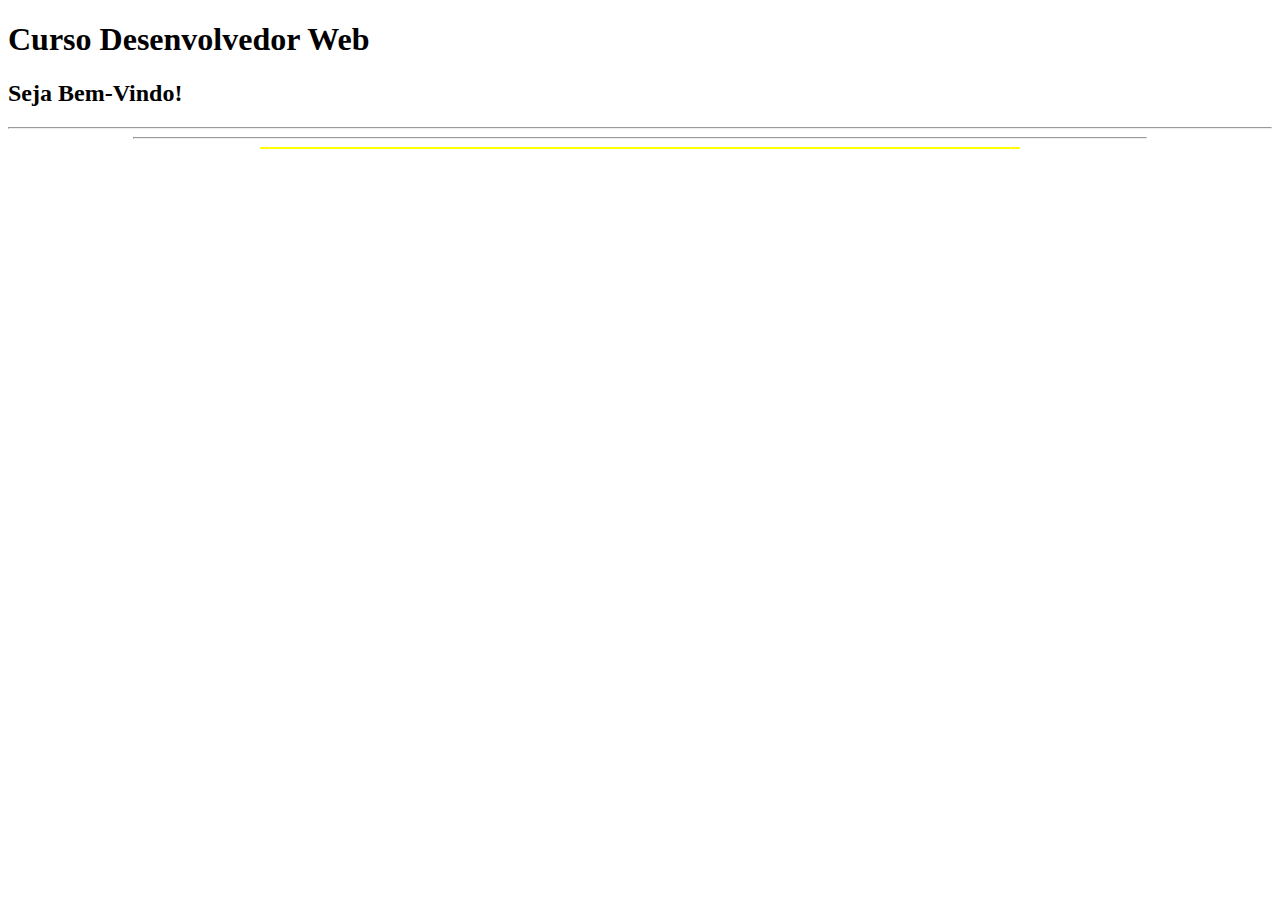
<file: aula1/index.html>
<!DOCTYPE html>
<html lang="en">
<head>
    <meta charset="UTF-8">
    <meta http-equiv="X-UA-Compatible" content="IE=edge">
    <meta name="viewport" content="width=device-width, initial-scale=1.0">
    <title>Kaua da Cunha Rodrigues</title>
</head>
<body>
    <h1>Curso Desenvolvedor Web</h1> <!--Título Principal-->
    <h2>Seja Bem-Vindo!</h2> 
    <hr> <!--linha horizontal-->
    <hr width="80%"> 
    <hr width="60%" color="yellow" size="2">
</body>
</html>
</file>
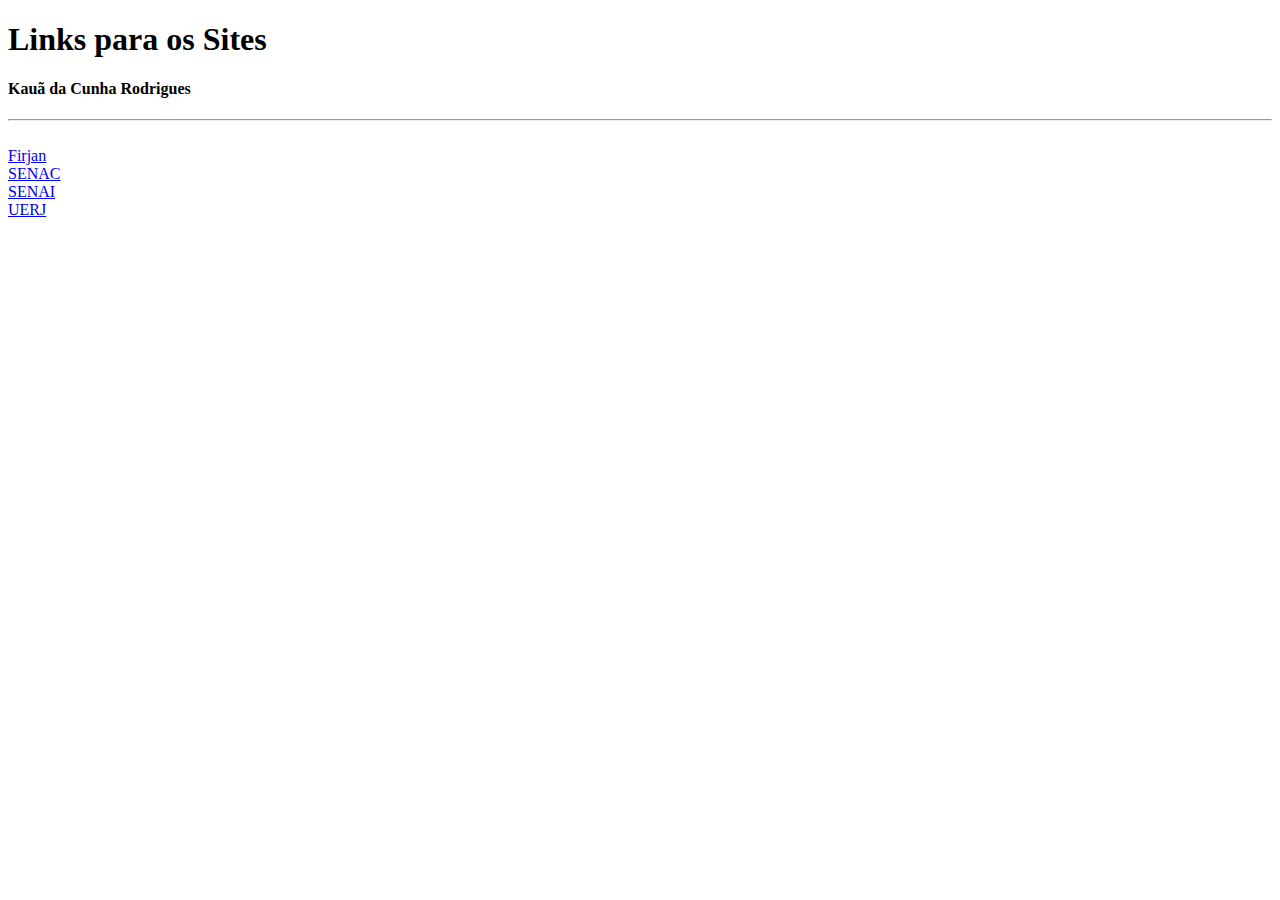
<file: aula2/index.html>
<!DOCTYPE html>
<html lang="en">
<head>
    <meta charset="UTF-8">
    <meta http-equiv="X-UA-Compatible" content="IE=edge">
    <meta name="viewport" content="width=device-width, initial-scale=1.0">
    <title>Aula 2</title>
</head>
<body>
    <h1>Links para os Sites</h1> 
    <h4>Kauã da Cunha Rodrigues</h4>
    <hr>
    <br>
    <!--O "a" faz referência a uma página em forma de link-->
    <a href="https://firjan.com.br/pagina-inicial.htm">
        Firjan
    </a>   <br>
    <a href="https://www.rj.senac.br/cursos-pra-voce/?utm_source=google_search&utm_medium=social&utm_campaign=Senac|3|Cursos|Institucional|Googlesearch|Texto&utm_content=cs3550&gclid=Cj0KCQjwjbyYBhCdARIsAArC6LK6kP7DEW-2KFNsb3Yj0bY1qQMLKZD9IVjejNYTsyejthrTwugt1N0aAqUdEALw_wcB">
        SENAC
    </a> <br>
    <a href="https://firjansenai.com.br/cursorio/portal/index.php">
        SENAI
    </a> <br>
    <a href="https://www.uerj.br">
        UERJ
    </a> <br>
</body>
</html>
</file>
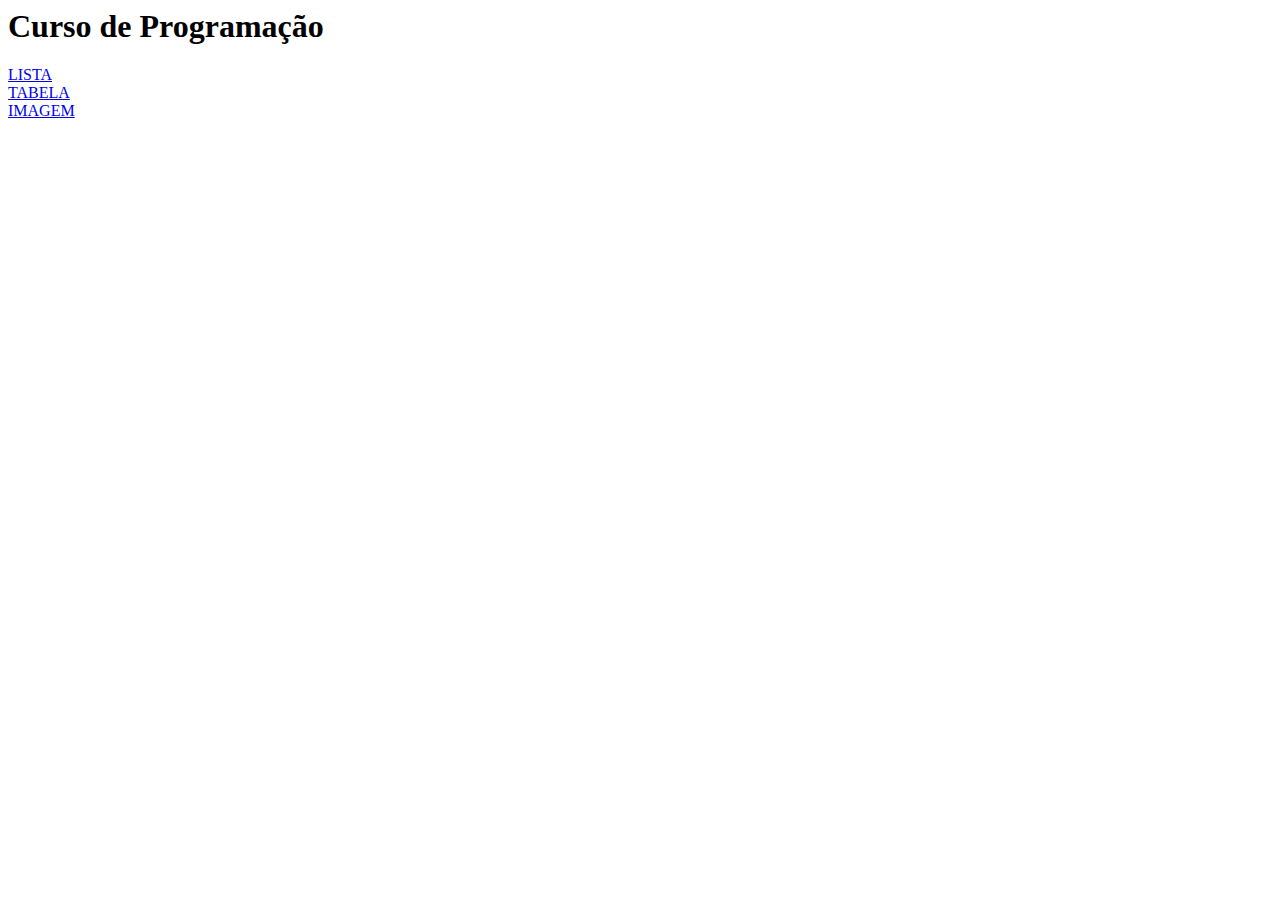
<file: aula3/index.html>
<html lang="pt">
    <head>
        <meta charset="UTF-8">
        <meta http-equiv="X-UA-Compatible" content="IE=edge">
        <meta name="viewport" content="width=device-width, initial-scale=1.0">
        <title>Aula 3</title>
    </head>
    <body>
        <h1>Curso de Programação</h1>
        <a href="lista.html">LISTA</a> <br>
        <a href="tabela.html">TABELA</a> <br>
        <a href="imagem.html">IMAGEM</a>
    </body>
</html>
</file>
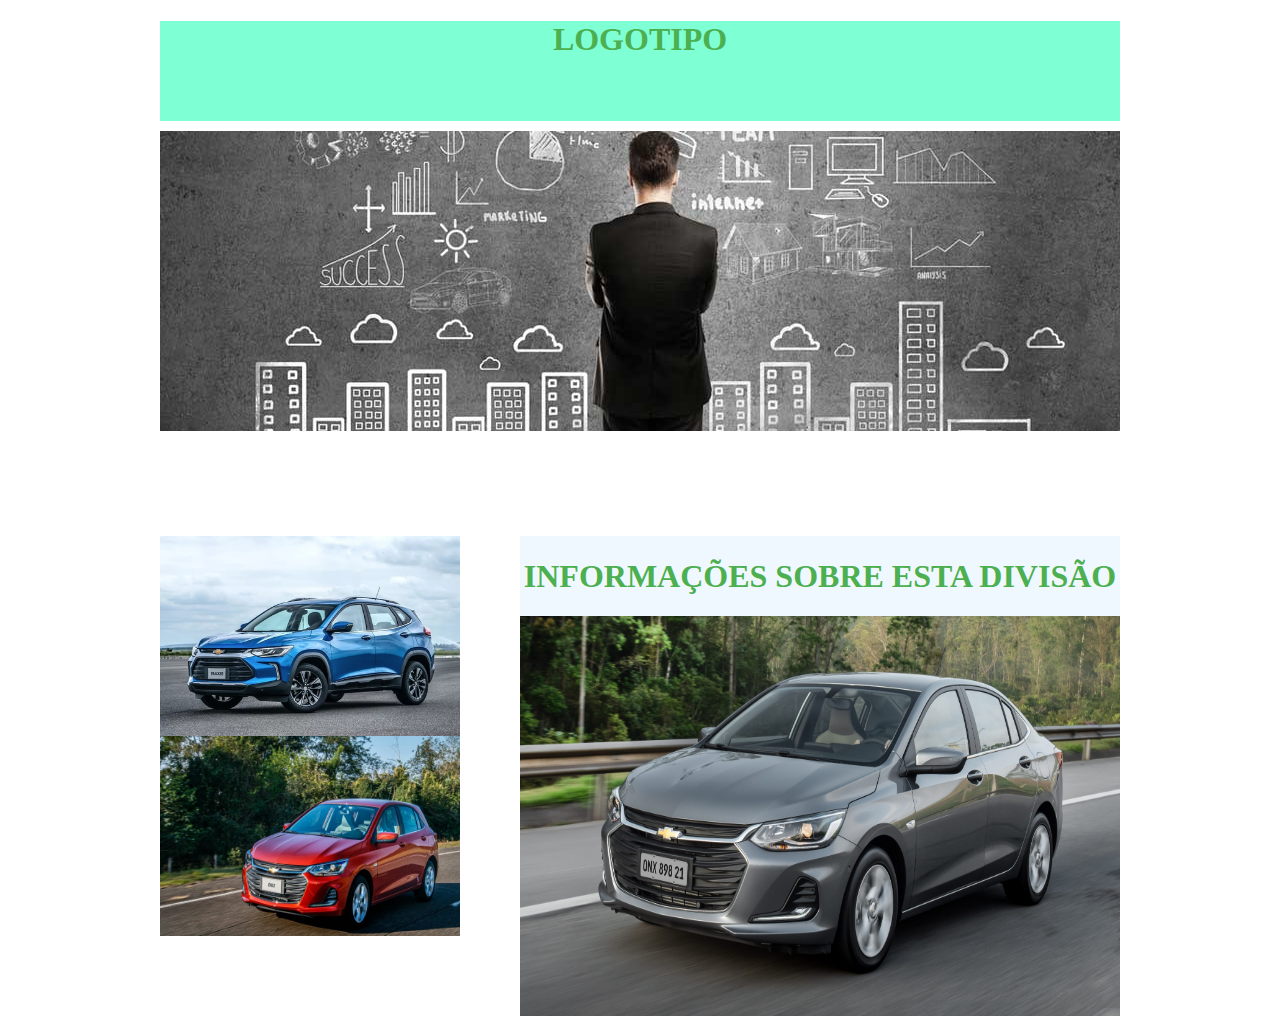
<file: aula4/index.html>
<!DOCTYPE html>
<html lang="en">
    <head>
        <meta charset="UTF-8">
        <meta http-equiv="X-UA-Compatible" content="IE=edge">
        <meta name="viewport" content="width=device-width, initial-scale=1.0">
        <title>Aula 4</title>
        <link rel="stylesheet" href="estilo.css" type="text/css" /> <!--Esse link junta o css com html. Sem isso o css não vai modificar o html-->
    </head>
    <body>
        <div id="total"> <!--Divisão serve para separar as coisas, isso ajuda na hora de fazer o css e na organização-->
            <div id="topo"> <!--O "id" é como se fosse um CPF, só pode existir um com o mesmo nome. Eles serve pra localizar-->
                <h1>Logotipo</h1>
            </div> <!--Fim da divisão topo-->
            <div id="banner">
                <img src="banner.jpeg"
                alt="Professor em frente a um quadro" 
                title="professor" />   
            </div>
            <div id="conteudo1">
                <h1>Informações sobre esta divisão</h1>
                <img src="../imagem/carro2.jpg" alt="Carro"
                    width="600px"
                    height="400px" />
            </div>
            <div id="conteudo2">
                <img src="../imagem/carro1.webp" alt="Carro" />   
            </div>
            <div id="conteudo3">
                <img src="../imagem/carro3.webp" alt="Carro" /> <!--img serve para puxar imagens usando o src. O alt é obrigatório pois ajuda pessoas cegas-->  
            </div>
        </div> <!--Fim da divisão total-->  
    </body>
</html>
</file>
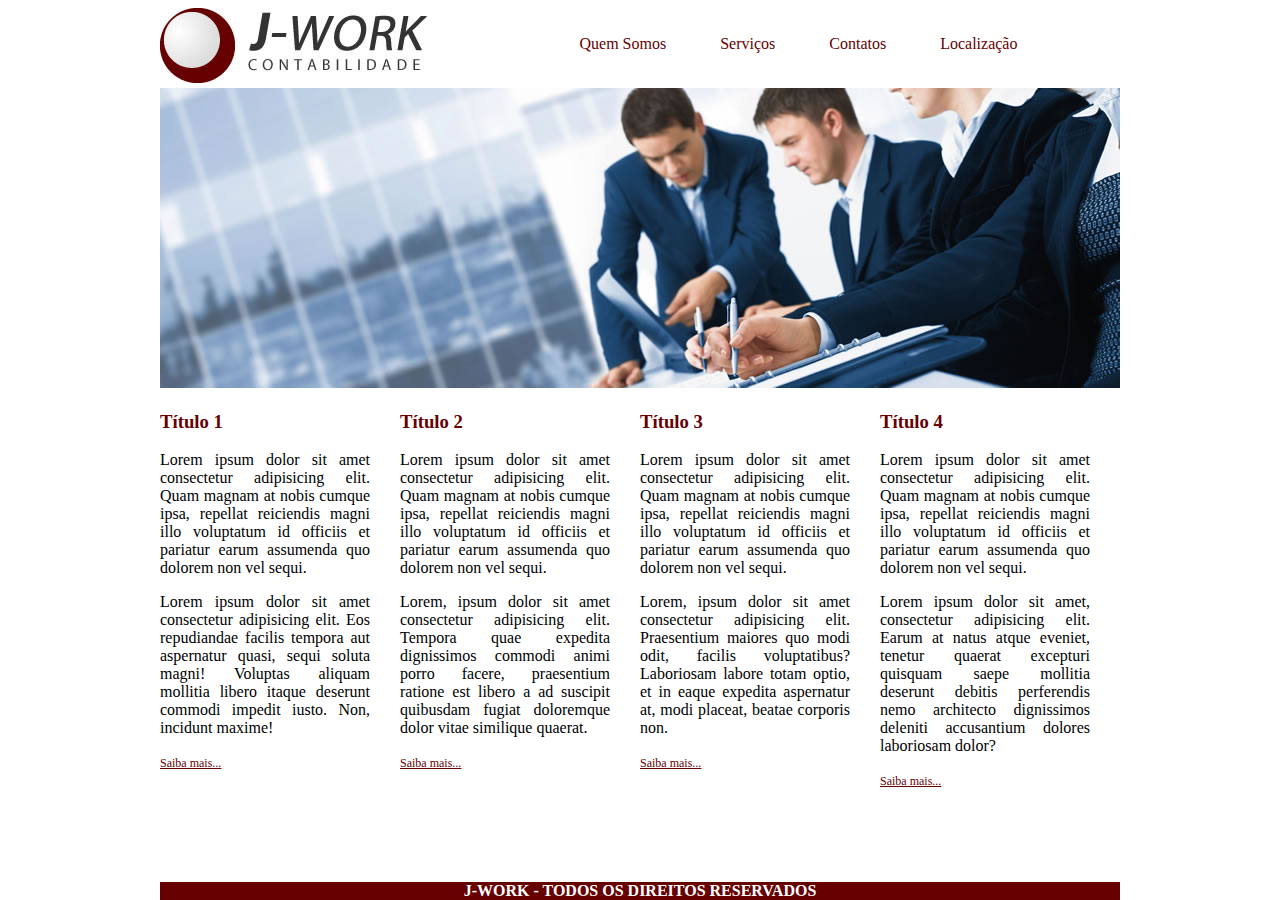
<file: aula5/index.html>
<!DOCTYPE html>
<html lang="en">
<head>
    <meta charset="UTF-8">
    <meta http-equiv="X-UA-Compatible" content="IE=edge">
    <meta name="viewport" content="width=device-width, initial-scale=1.0">
    <title>Aula 5</title>
    <link rel="stylesheet" href="./css/estilo.css" type="text/css" />
</head>
<body>
    <div id="total"> <!--Id e class: A diferença é que o id é único, então ele só funcionará em um item. Já o class é genérico e pode ser utilizada em várias outros itens-->
        <div id="topo">
            <div id="logo">
                <a href="index.html">
                    <img src="imagem/logo.jpg" alt="Logo" />
                </a>
            </div>
            <div id="menu">
                <a href="quemsomos.html">Quem Somos</a>
                <a href="servicos.html">Serviços</a>
                <a href="contato.html">Contatos</a>
                <a href="localizacao.html">Localização</a>
            </div>  
        </div>
        <div id="banner">
            <img src="imagem/banner.jpg" alt="Banner" />
        </div>  
        <div id="conteudo1">
            <h3>Título 1</h3>
            <p>Lorem ipsum dolor sit amet consectetur adipisicing elit. Quam magnam at nobis cumque ipsa, repellat reiciendis magni illo voluptatum id officiis et pariatur earum assumenda quo dolorem non vel sequi.</p>
            <p>Lorem ipsum dolor sit amet consectetur adipisicing elit. Eos repudiandae facilis tempora aut aspernatur quasi, sequi soluta magni! Voluptas aliquam mollitia libero itaque deserunt commodi impedit iusto. Non, incidunt maxime!</p>
            <a href="#" class="saibamais">Saiba mais...</a>
        </div> 
        <div id="conteudo2">
            <h3>Título 2</h3>
            <p>Lorem ipsum dolor sit amet consectetur adipisicing elit. Quam magnam at nobis cumque ipsa, repellat reiciendis magni illo voluptatum id officiis et pariatur earum assumenda quo dolorem non vel sequi.</p>   
            <p>Lorem, ipsum dolor sit amet consectetur adipisicing elit. Tempora quae expedita dignissimos commodi animi porro facere, praesentium ratione est libero a ad suscipit quibusdam fugiat doloremque dolor vitae similique quaerat.</p>
            <a href="#" class="saibamais">Saiba mais...</a>
        </div> 
        <div id="conteudo3">
            <h3>Título 3</h3>
            <p>Lorem ipsum dolor sit amet consectetur adipisicing elit. Quam magnam at nobis cumque ipsa, repellat reiciendis magni illo voluptatum id officiis et pariatur earum assumenda quo dolorem non vel sequi.</p>   
            <p>Lorem, ipsum dolor sit amet consectetur adipisicing elit. Praesentium maiores quo modi odit, facilis voluptatibus? Laboriosam labore totam optio, et in eaque expedita aspernatur at, modi placeat, beatae corporis non.</p>
            <a href="#" class="saibamais">Saiba mais...</a>
        </div> 
        <div id="conteudo4">
            <h3>Título 4</h3>
            <p>Lorem ipsum dolor sit amet consectetur adipisicing elit. Quam magnam at nobis cumque ipsa, repellat reiciendis magni illo voluptatum id officiis et pariatur earum assumenda quo dolorem non vel sequi.</p>   
            <p>Lorem ipsum dolor sit amet, consectetur adipisicing elit. Earum at natus atque eveniet, tenetur quaerat excepturi quisquam saepe mollitia deserunt debitis perferendis nemo architecto dignissimos deleniti accusantium dolores laboriosam dolor?</p>
            <a href="#" class="saibamais">Saiba mais...</a>
        </div> 
        <div id="rodape">
            J-WORK - TODOS OS DIREITOS RESERVADOS
        </div>     
    </div>   
</body>
</html>
</file>
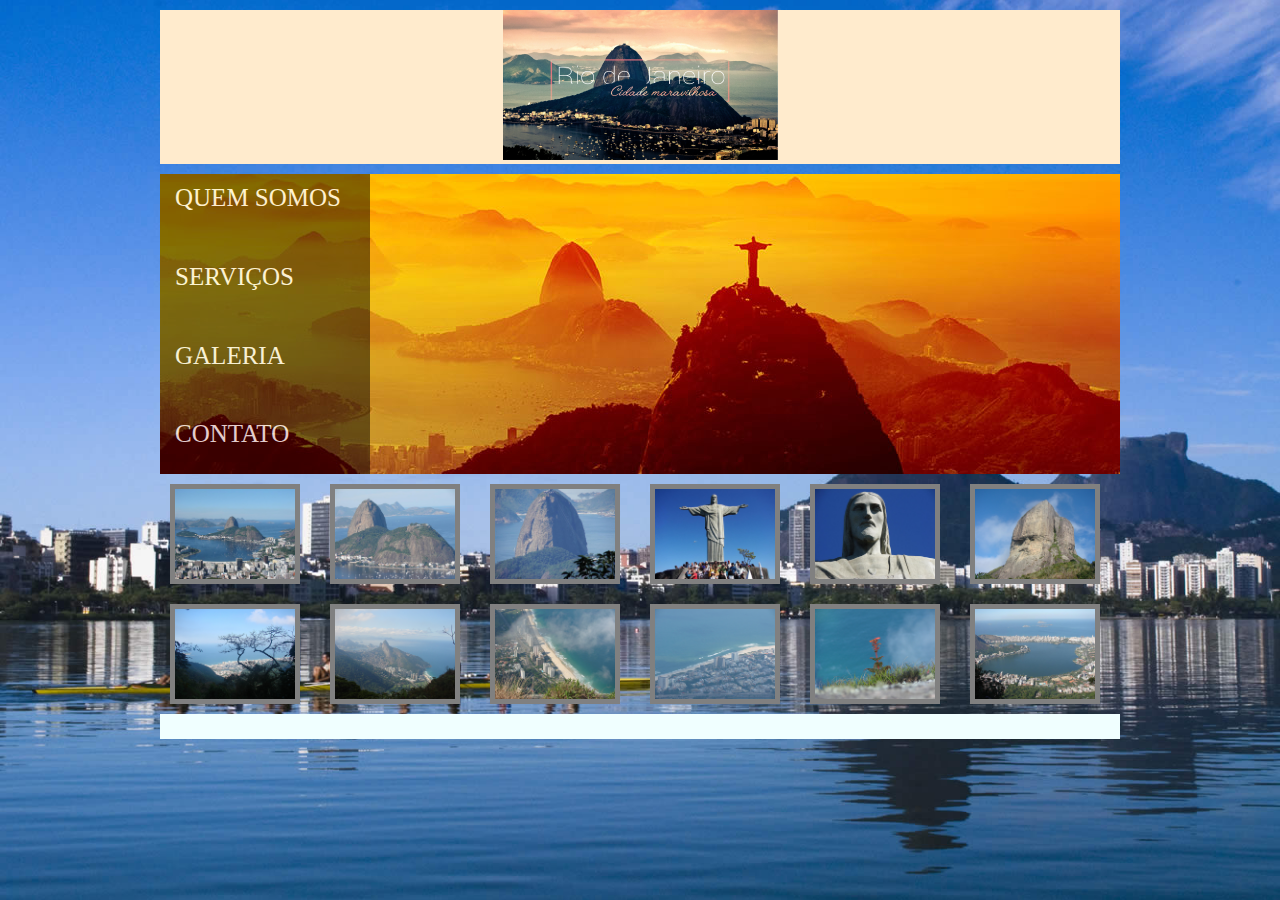
<file: aula6/index.html>
<!DOCTYPE html>
<html lang="en">
<head>
    <meta charset="UTF-8">
    <meta http-equiv="X-UA-Compatible" content="IE=edge">
    <meta name="viewport" content="width=device-width, initial-scale=1.0">
    <title>Aula 6</title>
    <link rel="stylesheet" href="css/estilo.css" type="text/css"/>
    <link rel="stylesheet" type="text/css" href="shadowbox/shadowbox.css">
    <script type="text/javascript" src="shadowbox/shadowbox.js"></script>
    <script type="text/javascript">
    Shadowbox.init();
    </script>
</head>
<body>
    <div id="total">
        <div id="topo">
            <a href="index.html">
                <img src="imagem/logo.jpg" alt="banner" width="275" height="150"/>
            </a>
                <div id="logo">
    
                </div>
        </div><!--fecha o topo-->
        <div id="banner">
            <div id="menu">
                <a href="#">Quem Somos</a> 
                <a href="#">Serviços</a> 
                <a href="#">Galeria</a> 
                <a href="#">Contato</a>
            </div>
        </div>       
        <div id="conteudo">
            <div class="box">
                <a href="imagem/1.jpg" rel="shadowbox[rio]" title="Baía de Guanabara">
                    <img src="miniatura/1.jpg" alt="#" width="120px" height="90px" />
                </a>
            </div>
            <div class="box">
                <a href="imagem/2.jpg" rel="shadowbox[rio]" title="Pão de Açucar">
                    <img src="miniatura/2.jpg" alt="#" width="120px" height="90px" />
                </a>
            </div>
            <div class="box">
                <a href="imagem/3.jpg" rel="shadowbox[rio]" title="Baía de Guanabara">
                    <img src="miniatura/3.jpg" alt="#" width="120px" height="90px" />
                </a>
            </div>
            <div class="box">
                <a href="imagem/4.jpg" rel="shadowbox[rio]" title="Cristo Redentor">
                    <img src="miniatura/4.jpg" alt="#" width="120px" height="90px" />
                </a>
            </div>
            <div class="box">
                <a href="imagem/5.jpg" rel="shadowbox[rio]" title="Baía de Guanabara">
                    <img src="miniatura/5.jpg" alt="#" width="120px" height="90px" />
                </a>
            </div>
            <div class="box">
                <a href="imagem/6.jpg" rel="shadowbox[rio]" title="Baía de Guanabara">
                    <img src="miniatura/6.jpg" alt="#" width="120px" height="90px" />
                </a>
            </div>
            <div class="box">
                <a href="imagem/7.jpg" rel="shadowbox[rio]" title="Baía de Guanabara">
                    <img src="miniatura/7.jpg" alt="#" width="120px" height="90px" />
                </a>
            </div>
            <div class="box">
                <a href="imagem/8.jpg" rel="shadowbox[rio]" title="Baía de Guanabara">
                    <img src="miniatura/8.jpg" alt="#" width="120px" height="90px" />
                </a>
            </div>
            <div class="box">
                <a href="imagem/9.jpg" rel="shadowbox[rio]" title="Baía de Guanabara">
                    <img src="miniatura/9.jpg" alt="#" width="120px" height="90px" />
                </a>
            </div>
            <div class="box">
                <a href="imagem/10.jpg" rel="shadowbox[rio]" title="Baía de Guanabara">
                    <img src="miniatura/10.jpg" alt="#" width="120px" height="90px" />
                </a>
            </div>
            <div class="box">
                <a href="imagem/11.jpg" rel="shadowbox[rio]" title="Baía de Guanabara">
                    <img src="miniatura/11.jpg" alt="#" width="120px" height="90px" />
                </a>
            </div>
            <div class="box">
                <a href="imagem/12.jpg" rel="shadowbox[rio]" title="Baía de Guanabara">
                    <img src="miniatura/12.jpg" alt="#" width="120px" height="90px" />
                </a>
            </div>
        </div><!--fecha o conteúdo-->
        <div id="rodape">
            
        </div><!--fecha o rodapé-->
    </div><!--fecha o total-->
</body>
</html>
</file>
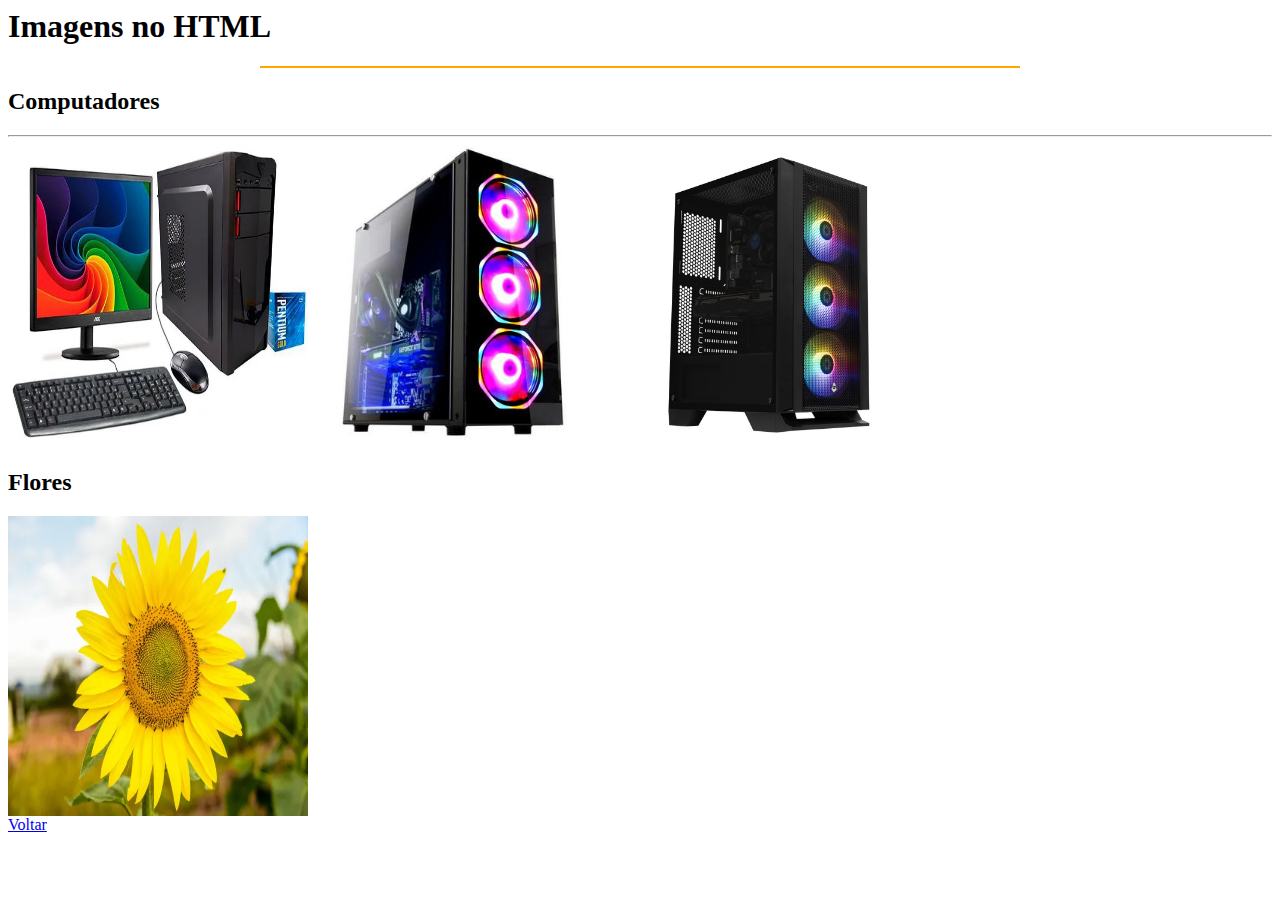
<file: aula3/imagem.html>
<html lang="pt">
    <head>
        <meta charset="UTF-8">
        <meta http-equiv="X-UA-Compatible" content="IE=edge">
        <meta name="viewport" content="width=device-width, initial-scale=1.0">
        <title>IMAGEM</title>
    </head>
    <body>
        <h1> Imagens no HTML</h1>
        <hr width="60%" color="orange" />
        <h2>Computadores</h2>
        <hr />
        <img src="../imagem/computador1.webp" alt="Computador" title="Computador" width="300px" height="300px" />
        <img src="../imagem/computador2.jpg" alt="Computador 2" title="Computador gamer" width="300px" height="300px" />
        <img src="../imagem/computador3.jpg" alt="Computador 3" title="Computador gamer" width="300px" height="300px" />
        <br>
        <h2>Flores</h2>
        <img src="../imagem/flor1.webp" alt="Flor" title="Flor" width="300px" height="300px" />
        <br>
        <a href="index.html">Voltar</a>
    </body>
</html>
</file>
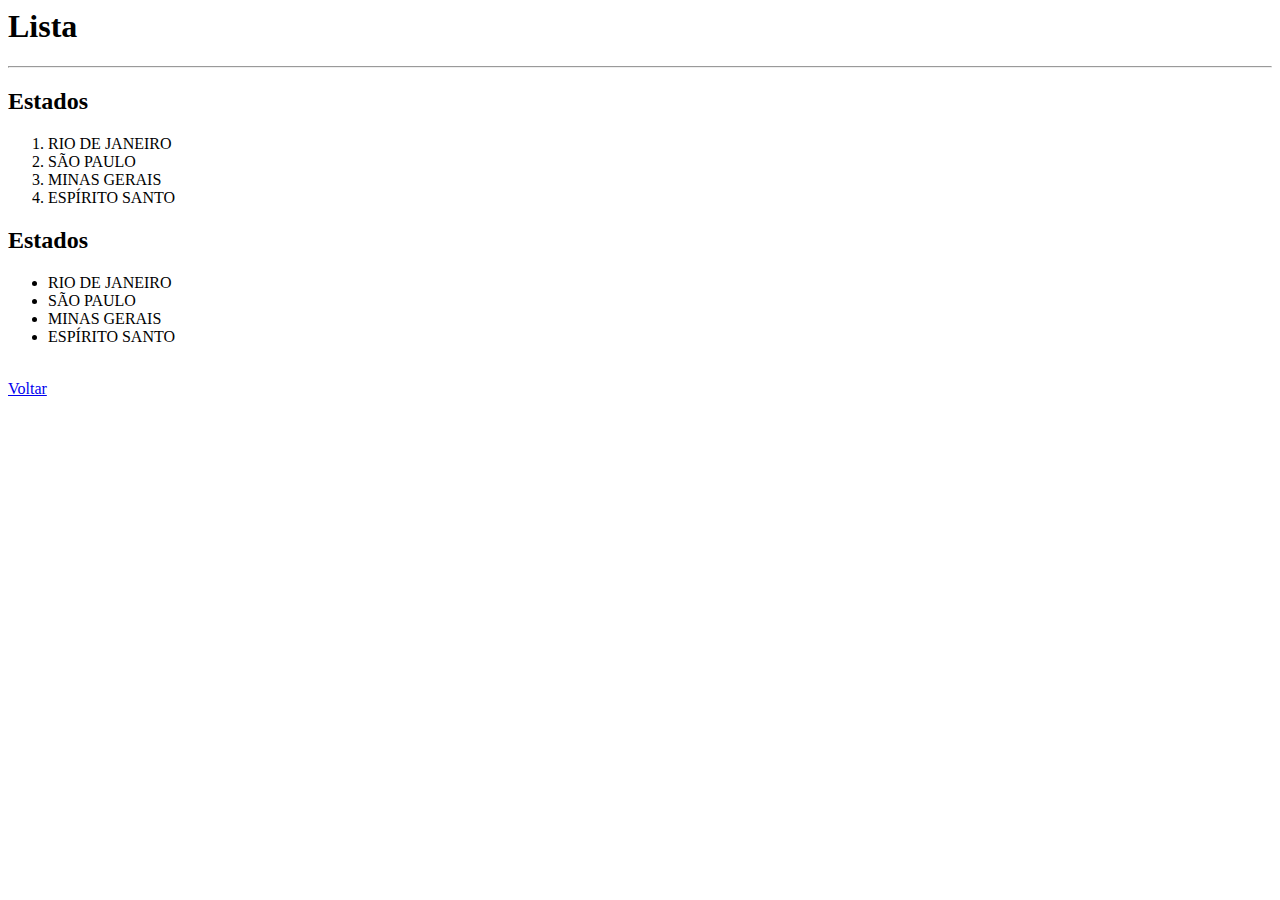
<file: aula3/lista.html>
<html lang="pt">
    <head>
        <meta charset="UTF-8">
        <meta http-equiv="X-UA-Compatible" content="IE=edge">
        <meta name="viewport" content="width=device-width, initial-scale=1.0">
        <title>Lista</title>
    </head>
    <body>
        <h1>Lista</h1>
        <hr> <!-- linha horizontal-->
        <h2>Estados</h2>
        <ol> <!--lista ordenada-->
            <li>RIO DE JANEIRO</li>
            <li>SÃO PAULO</li>
            <li>MINAS GERAIS</li>
            <li>ESPÍRITO SANTO</li>
        </ol>
        <h2>Estados</h2>
        <ul> <!--lista NÃO ordenada-->
            <li>RIO DE JANEIRO</li>
            <li>SÃO PAULO</li>
            <li>MINAS GERAIS</li>
            <li>ESPÍRITO SANTO</li>
        </ul>
        <br> <!-- quebra de linha-->
        <!--a href="índice.html"-->
        <a href="index.html">Voltar</a>
    </body>
</html>
</file>
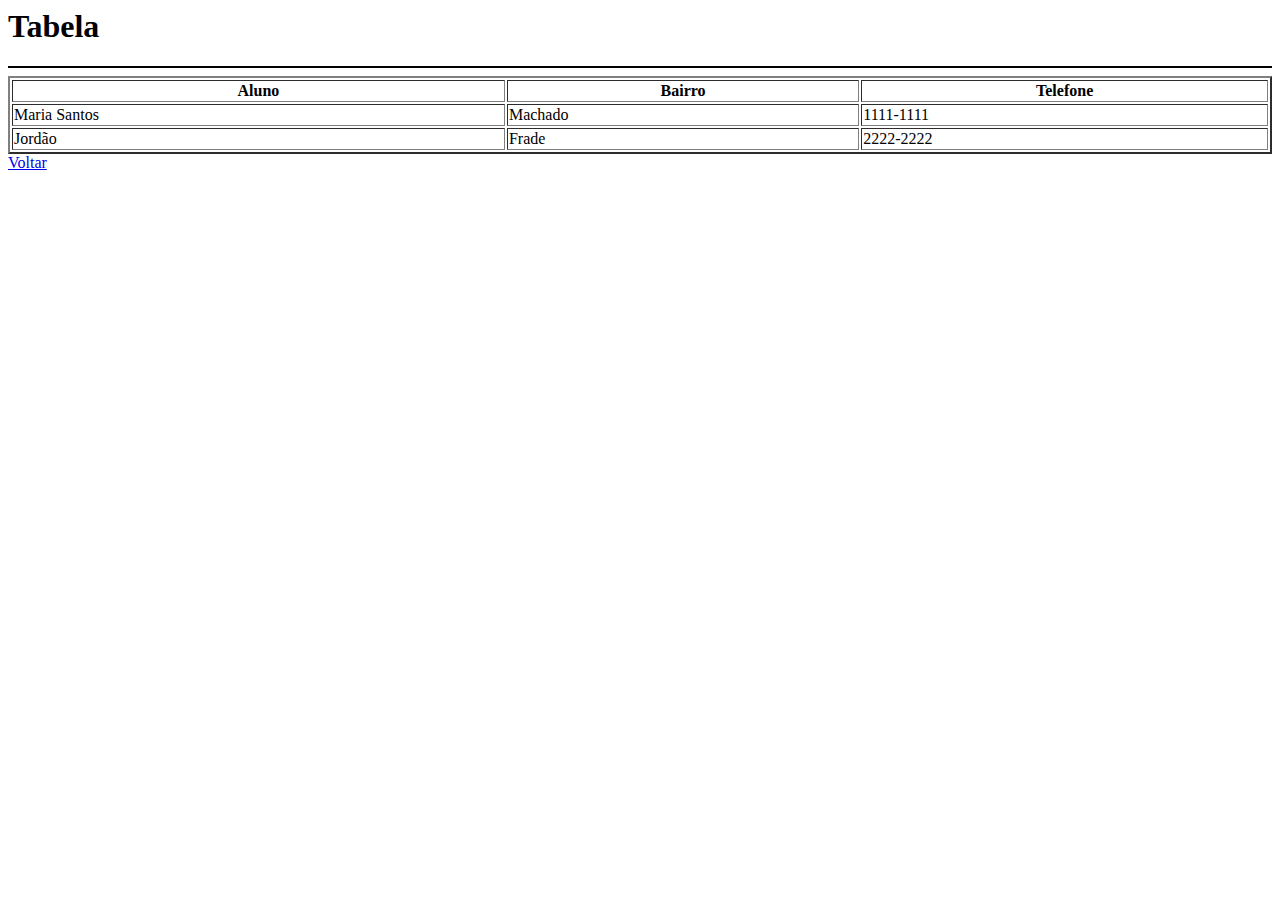
<file: aula3/tabela.html>
<html lang="pt">
    <head>
        <meta charset="UTF-8">
        <meta http-equiv="X-UA-Compatible" content="IE=edge">
        <meta name="viewport" content="width=device-width, initial-scale=1.0">
        <title>Tabela de Alunos</title>
    </head>
    <body>
        <h1>Tabela</h1>
        <hr size="2" color="black">
        <table border="2" width="100%"> <!--Criar tabela-->
            <tr> 
               <th>Aluno</th> <!--th é para criar tópicos-->
               <th>Bairro</th>
               <th>Telefone</th>  
            </tr>
            <tr>
                <td>Maria Santos</td> <!--td é para criar os itens dos tópicos-->
                <td>Machado</td>
                <td>1111-1111</td>  
             </tr>
             <tr>
                <td>Jordão</td> 
                <td>Frade</td>
                <td>2222-2222</td>  
             </tr>
        </table>
        <a href="index.html">Voltar</a>
    </body>
</html>
</file>
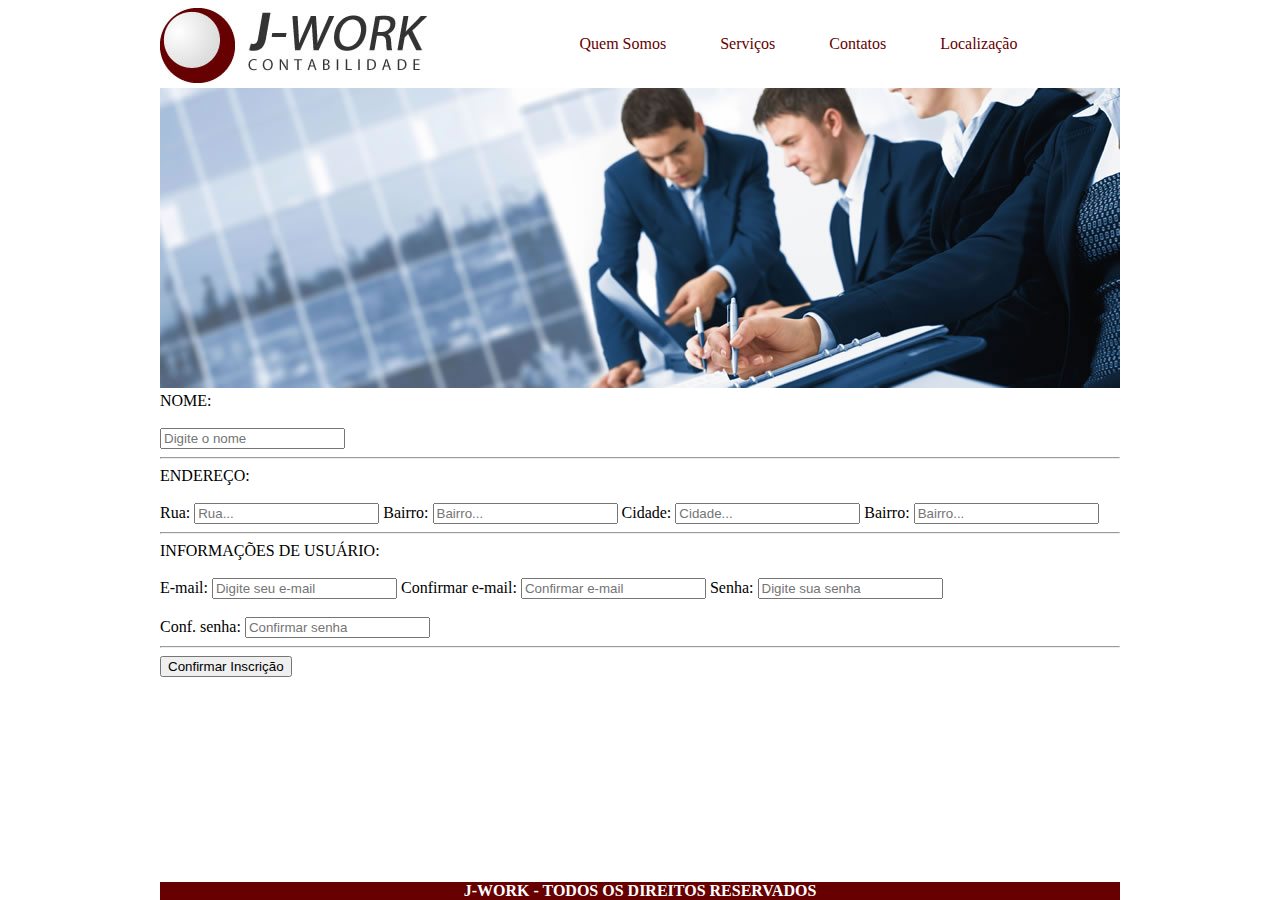
<file: aula5/contato.html>
<!DOCTYPE html>
<html lang="en">
<head>
    <meta charset="UTF-8">
    <meta http-equiv="X-UA-Compatible" content="IE=edge">
    <meta name="viewport" content="width=device-width, initial-scale=1.0">
    <title>Aula 5</title>
    <link rel="stylesheet" href="./css/estilo.css" type="text/css" />
</head>
<body>
    <div id="total"> <!--Id e class: A diferença é que o id é único, então ele só funcionará em uma página. Já o class é genérico e pode ser utilizada em várias outras páginas-->
        <div id="topo">
            <div id="logo">
                <a href="index.html">
                    <img src="imagem/logo.jpg" alt="Logo" />
                </a>
            </div>
            <div id="menu">
                <a href="quemsomos.html">Quem Somos</a>
                <a href="servicos.html">Serviços</a>
                <a href="contato.html">Contatos</a>
                <a href="localizacao.html">Localização</a>
            </div>  
        </div>
        <div id="banner">
            <img src="imagem/banner.jpg" alt="Banner" />
        </div> 
        <form> <!--Inicia um formulário-->
            NOME:<br/> <br/>
            <input type="text" name="nome" placeholder="Digite o nome"/>
            <hr/>
            ENDEREÇO:
            <br/> <br/>
            Rua:
            <input type="text" name="rua" placeholder="Rua..."/>
            Bairro:
            <input type="text" name="bairro" placeholder="Bairro..."/>
            Cidade:
            <input type="text" name="bairro" placeholder="Cidade..."/>
            Bairro:
            <input type="text" name="bairro" placeholder="Bairro..."/>
            <hr>
            INFORMAÇÕES DE USUÁRIO: <br> <br>
            E-mail:
            <input type="text" name="bairro" placeholder="Digite seu e-mail"/>
            Confirmar e-mail:
            <input type="text" name="bairro" placeholder="Confirmar e-mail"/>
            Senha:
            <input type="text" name="bairro" placeholder="Digite sua senha"/> <br> <br>
            Conf. senha:
            <input type="text" name="bairro" placeholder="Confirmar senha"/>
            <hr>
        </form> 
        <button type="button">Confirmar Inscrição</button>
        <div id="rodape">
            J-WORK - TODOS OS DIREITOS RESERVADOS
        </div>     
    </div>   
</body>
</html>
</file>
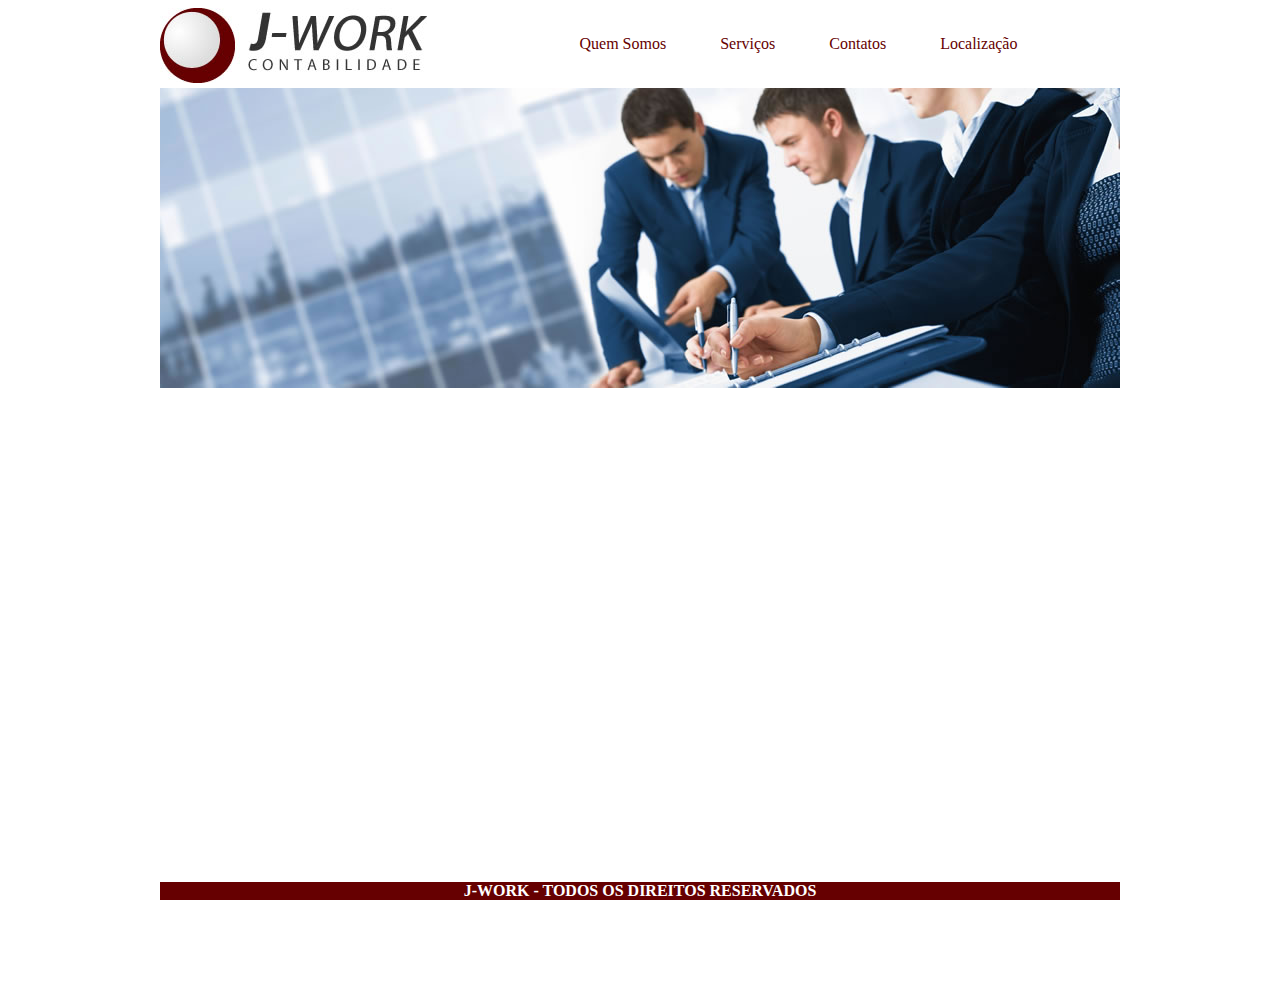
<file: aula5/localizacao.html>
<!DOCTYPE html>
<html lang="en">
<head>
    <meta charset="UTF-8">
    <meta http-equiv="X-UA-Compatible" content="IE=edge">
    <meta name="viewport" content="width=device-width, initial-scale=1.0">
    <title>Aula 5</title>
    <link rel="stylesheet" href="./css/estilo.css" type="text/css" />
</head>
<body>
    <div id="total"> <!--Id e class: A diferença é que o id é único, então ele só funcionará em uma página. Já o class é genérico e pode ser utilizada em várias outras páginas-->
        <div id="topo">
            <div id="logo">
                <a href="index.html">
                    <img src="imagem/logo.jpg" alt="Logo" />
                </a>
            </div>
            <div id="menu">
                <a href="quemsomos.html">Quem Somos</a>
                <a href="servicos.html">Serviços</a>
                <a href="contato.html">Contatos</a>
                <a href="localizacao.html">Localização</a>
            </div>  
        </div>
        <div id="banner">
            <img src="imagem/banner.jpg" alt="Banner" />
        </div>  
        <div id="mapa">
            <iframe
                src="https://www.google.com/maps/embed?pb=!1m18!1m12!1m3!1d4480.846712596449!2d-44.311616470600306!3d-22.999218798854727!2m3!1f0!2f0!3f0!3m2!1i1024!2i768!4f13.1!3m3!1m2!1s0x9c4e66fc9fce37%3A0xc6dc84fe757ecec0!2sSenac%20RJ%20-%20Angra%20dos%20Reis!5e1!3m2!1sen!2sbr!4v1662992188573!5m2!1sen!2sbr"
                width="960" height="600"
                style="border:0;" 
                allowfullscreen="" loading="lazy" 
                referrerpolicy="no-referrer-when-downgrade">
            </iframe> <!--Iframe é responsável por mostrar coisas como vídeos, mapas, etc.-->
        </div>
        <div id="textomapa">

        </div>
        <div id="rodape">
            J-WORK - TODOS OS DIREITOS RESERVADOS
        </div>     
    </div>   
</body>
</html>
</file>
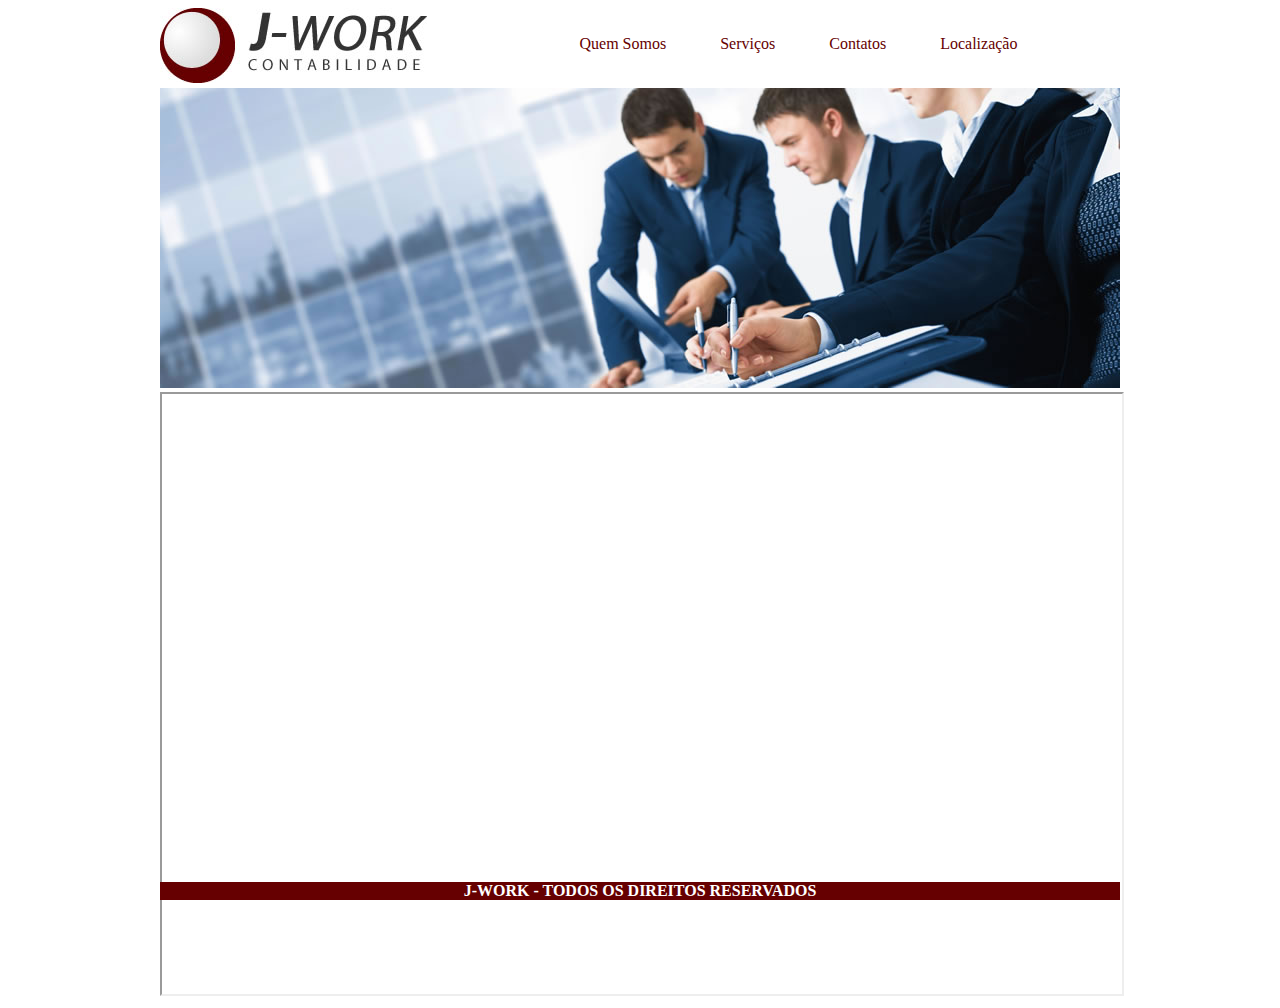
<file: aula5/quemsomos.html>
<!DOCTYPE html>
<html lang="en">
<head>
    <meta charset="UTF-8">
    <meta http-equiv="X-UA-Compatible" content="IE=edge">
    <meta name="viewport" content="width=device-width, initial-scale=1.0">
    <title>Aula 5</title>
    <link rel="stylesheet" href="./css/estilo.css" type="text/css" />
</head>
<body>
    <div id="total"> <!--Id e class: A diferença é que o id é único, então ele só funcionará em uma página. Já o class é genérico e pode ser utilizada em várias outras páginas-->
        <div id="topo">
            <div id="logo">
                <a href="index.html">
                    <img src="imagem/logo.jpg" alt="Logo" />
                </a>
            </div>
            <div id="menu">
                <a href="quemsomos.html">Quem Somos</a>
                <a href="servicos.html">Serviços</a>
                <a href="contato.html">Contatos</a>
                <a href="localizacao.html">Localização</a>
            </div>  
        </div>
        <div id="banner">
            <img src="imagem/banner.jpg" alt="Banner" />
        </div>      
        <iframe width="960" height="600" src="https://www.youtube.com/embed/2PQLsr6m9Fw" allowfullscreen></iframe>
        <div id="rodape">
            J-WORK - TODOS OS DIREITOS RESERVADOS
        </div>     
    </div>   
</body>
</html>
</file>
<file: aula4/estilo.css>
h1{
    text-align: center; /*centralizar texto*/
    text-transform: uppercase; /*letras maiúsculas*/
    color: #4CAF50; /*cor do texto*/
}

/*comando{ 
    atributo: valor;
    atributo: valor;
}*/

#total{ /*estou chamando a id:total para fazer um css nela. Como ela é um id, tem que ter o # no começo*/
    width: 960px;
    height: auto;
    margin: auto;
}
#topo{
    width: 960px;
    height: 100px;
    background-color: aquamarine;
}
#banner{
    width: 960px;
    height: 400px;
    margin-top: 10px; /*Margem se refere a parte de fora da divisão. Então é a margem que ela tera das outras divisões*/
    margin-bottom: 5px;    
}
#conteudo1{
    width: 600px;
    height: 400px;
    background-color: aliceblue; 
    float: right;  /*Alinhamento do conteúdo*/ 
}
#conteudo2{
    width: 300px;
    height: 200px;
    background-color: aliceblue; 
    float: left;   
}
#conteudo3{
    width: 300px;
    height: 200px;
    background-color: blanchedalmond; 
    float: left;   
}
#conteudo2 img{
    width: 300px;
    height: 200px;
}
#conteudo3 img{
    width: 300px;
    height: 200px;    
}
</file>
<file: aula5/css/estilo.css>
#total{ /*Quando é id se usa #, quando é class se usa . */
    width: 960px; /*Largura*/
    height: auto; /*Altura*/
    margin: auto; /*Centraliza a divisão na página*/
}
#topo{
    width: 960px;
    height: 75px;
}
#logo{
    width: 267px;
    height: 75px;
    float: left; /*Alinhamento a esquerda*/
}
#menu{
    width: 693px;
    height: auto;
    float: right; /*Alinhamento a direita*/
    margin-top: 27px;
    text-align: center;
}
#menu a{
    color: #660001;
    text-decoration: none;
    margin-left: 50px;
}
#banner{
    margin-top: 5px; /*É referente a distância que ele deve ter em cima dele*/
}
#menu a:hover{
    text-decoration: underline; /*Ao passar o mouse em cima do a ele fica com underline*/
}
#conteudo1,#conteudo2,#conteudo3,#conteudo4{
    color: #660001;
    width: 210px;
    margin-right: 30px;
    height: auto;
    float: left;
}
#conteudo1 p,#conteudo2 p,#conteudo3 p,#conteudo4 p{
    color: black;
    text-align: justify;
}
.saibamais{
    color: #660001; 
    font-size: 12px;
}
#rodape{
    bottom: 0;
    width: 960px;
    position: fixed; /*A junção de bottom e position faz o rodape*/
    text-align: center;
    background-color: #660001;
    color: white;
    font-weight: bold;
}
</file>
<file: aula6/css/estilo.css>
body{
    background: url(../imagem/background.jpg);
    background-size: 100%;
    background-repeat: no-repeat; /*Faz com que a imagem não repita*/
    background-attachment: fixed;
    background-position: center /*Margem horizontal*/ center /*Margem vertical*/;
}
#total{
    width: 960px;
    height: auto; /*A altura é automático no sentido de sempre se adaptar a quantidade de conteudos inseridos*/
    margin: auto;
}
#banner{
    width: 960px;
    height: 300px;
    background-image: url("../imagem/banner.jpg");
}
#menu{
    width: 210px;
    height: 300px;
    background-image: url("../imagem/menu.png");  
    opacity: 0.8; 
}
#menu a{
    text-decoration: none;
    color: white;
    font-size: 25px;
    text-transform: uppercase;
    margin-bottom: 15px;
    display: block; /*Serve para pular a linha*/
    padding: 10px 0 25.8px 15px; /*Segue uma ordem: topo, direita, baixo e esquerda. Ai não precisa digitar um padding para cada área*/
}
#menu a:hover{
    background-image: url(../imagem/menu.png); 
}
#topo{
    background-color: blanchedalmond;
    text-align: center;
    margin: 10px auto;
}
#conteudo{
    width: 960px;
    height: auto;
    float: left;
}
#rodape{
    width: 960px;
    height: 25px;
    clear: both; /*coloca o rodape em baixo do tópico anterior*/
    background-color: azure;
}
.box{ /*Class pode fazer com que vários itens tenham a mesma formatação*/
    width: 120px;
    height: 90px;
    border: 5px grey solid; /*Junta vários atributos da borda sem precisar digitar cada um separadamente*/
    float: left;
    margin: 10px 20px 10px 10px;
}
</file>
<file: aula6/shadowbox/shadowbox.css>
#sb-title-inner,#sb-info-inner,#sb-loading-inner,div.sb-message{font-family:"HelveticaNeue-Light","Helvetica Neue",Helvetica,Arial,sans-serif;font-weight:200;color:#fff;}
#sb-container{position:fixed;margin:0;padding:0;top:0;left:0;z-index:999;text-align:left;visibility:hidden;display:none;}
#sb-overlay{position:relative;height:100%;width:100%;}
#sb-wrapper{position:absolute;visibility:hidden;width:100px;}
#sb-wrapper-inner{position:relative;border:2px solid #fff;overflow:hidden;height:100px;}
#sb-body{position:relative;height:100%;}
#sb-body-inner{position:absolute;height:100%;width:100%;}
#sb-player.html{height:100%;overflow:auto;}
#sb-body img{border:none;}
#sb-loading{position:relative;height:100%;}
#sb-loading-inner{position:absolute;font-size:14px;line-height:24px;height:24px;top:50%;margin-top:-12px;width:100%;text-align:center;}
#sb-loading-inner span{background:url(loading.gif) no-repeat;padding-left:34px;display:inline-block;}
#sb-body,#sb-loading{background-color:#060606;}
#sb-title,#sb-info{position:relative;margin:0;padding:0;overflow:hidden;}
#sb-title,#sb-title-inner{height:26px;line-height:26px;}
#sb-title-inner{font-size:16px;}
#sb-info,#sb-info-inner{height:20px;line-height:20px;}
#sb-info-inner{font-size:12px;}
#sb-nav{float:right;height:16px;padding:2px 0;width:45%;}
#sb-nav a{display:block;float:right;height:16px;width:16px;margin-left:3px;cursor:pointer;background-repeat:no-repeat;}
#sb-nav-close{background-image:url(close.png);}
#sb-nav-next{background-image:url(next.png);}
#sb-nav-previous{background-image:url(previous.png);}
#sb-nav-play{background-image:url(play.png);}
#sb-nav-pause{background-image:url(pause.png);}
#sb-counter{float:left;width:45%;}
#sb-counter a{padding:0 4px 0 0;text-decoration:none;cursor:pointer;color:#fff;}
#sb-counter a.sb-counter-current{text-decoration:underline;}
div.sb-message{font-size:12px;padding:10px;text-align:center;}
div.sb-message a:link,div.sb-message a:visited{color:#fff;text-decoration:underline;}
</file>
